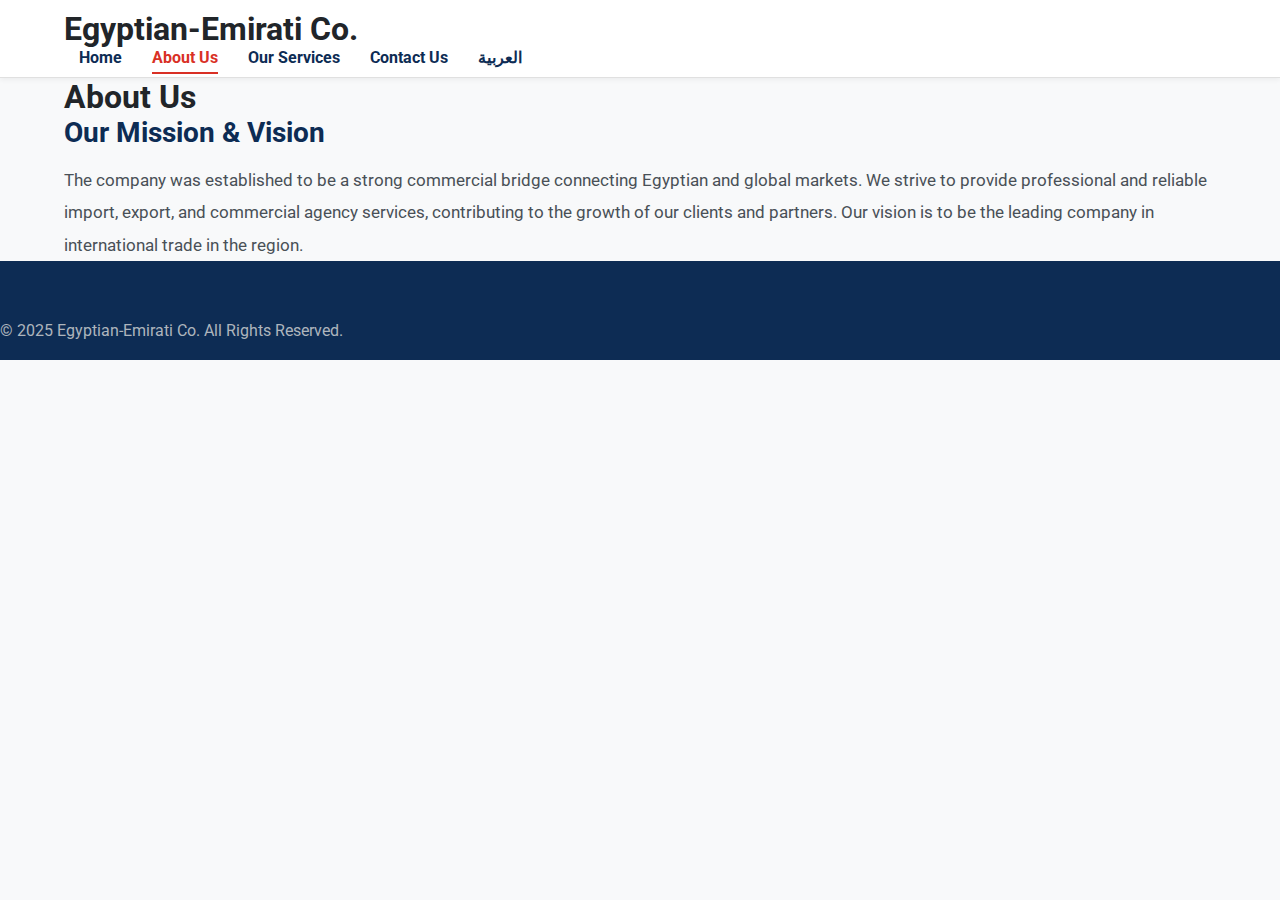
<file: about-en.html>
<!DOCTYPE html>
<html lang="en" dir="ltr">
<head>
    <meta charset="UTF-8">
    <meta name="viewport" content="width=device-width, initial-scale=1.0">
    <title>About Us - Egyptian-Emirati Co.</title>
    <link rel="stylesheet" href="style.css">
</head>
<body>
    <header>
        <div class="container">
            <div id="branding"><h1>Egyptian-Emirati <span class="accent">Co.</span></h1></div>
            <nav>
                <ul>
                    <li><a href="index-en.html">Home</a></li>
                    <li class="current"><a href="about-en.html">About Us</a></li>
                    <li><a href="services-en.html">Our Services</a></li>
                    <li><a href="contact-en.html">Contact Us</a></li>
                    <li><a href="about.html" class="lang-switch">العربية</a></li>
                </ul>
            </nav>
        </div>
    </header>

    <main class="main-content">
        <div class="container">
            <h1 class="page-title">About Us</h1>
            <div class="content-section">
                <h2>Our Mission & Vision</h2>
                <p>The company was established to be a strong commercial bridge connecting Egyptian and global markets. We strive to provide professional and reliable import, export, and commercial agency services, contributing to the growth of our clients and partners. Our vision is to be the leading company in international trade in the region.</p>
            </div>
        </div>
    </main>

    <footer><p>© 2025 Egyptian-Emirati Co. All Rights Reserved.</p></footer>
</body>
</html>
</file>
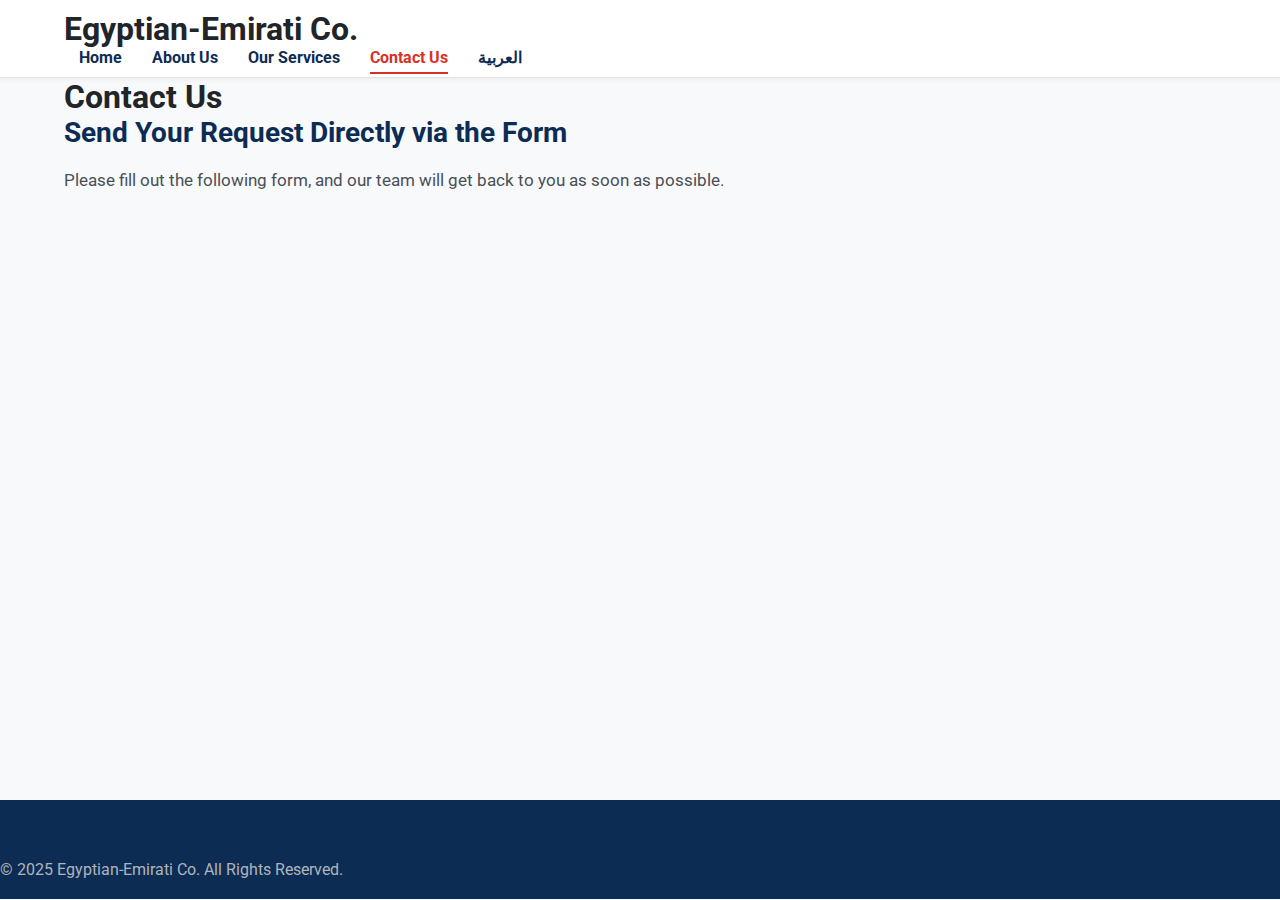
<file: contact-en.html>
<!DOCTYPE html>
<html lang="en" dir="ltr">
<head>
    <meta charset="UTF-8">
    <meta name="viewport" content="width=device-width, initial-scale=1.0">
    <title>Contact Us - Egyptian-Emirati Co.</title>
    <link rel="stylesheet" href="style.css">
</head>
<body>
    <header>
        <div class="container">
            <div id="branding"><h1>Egyptian-Emirati <span class="accent">Co.</span></h1></div>
            <nav>
                <ul>
                    <li><a href="index-en.html">Home</a></li>
                    <li><a href="about-en.html">About Us</a></li>
                    <li><a href="services-en.html">Our Services</a></li>
                    <li class="current"><a href="contact-en.html">Contact Us</a></li>
                    <li><a href="contact.html" class="lang-switch">العربية</a></li>
                </ul>
            </nav>
        </div>
    </header>
    <main class="main-content">
        <div class="container">
            <h1 class="page-title">Contact Us</h1>
            <div class="content-section">
                <h2>Send Your Request Directly via the Form</h2>
                <p>Please fill out the following form, and our team will get back to you as soon as possible.</p>
                <iframe width="100%" height="600px" src="https://forms.office.com/Pages/ResponsePage.aspx?id=DQSIkWdsW0yxEjajBLZtrQAAAAAAAAAAAAO__p1DddJUN0g4RUVLSk5DVzRKR0JGRjdOTk0yMzU1Ry4u&embed=true" frameborder="0" style="border:none; max-width:100%;"></iframe>
            </div>
        </div>
    </main>
    <footer><p>© 2025 Egyptian-Emirati Co. All Rights Reserved.</p></footer>
</body>
</html>
</file>
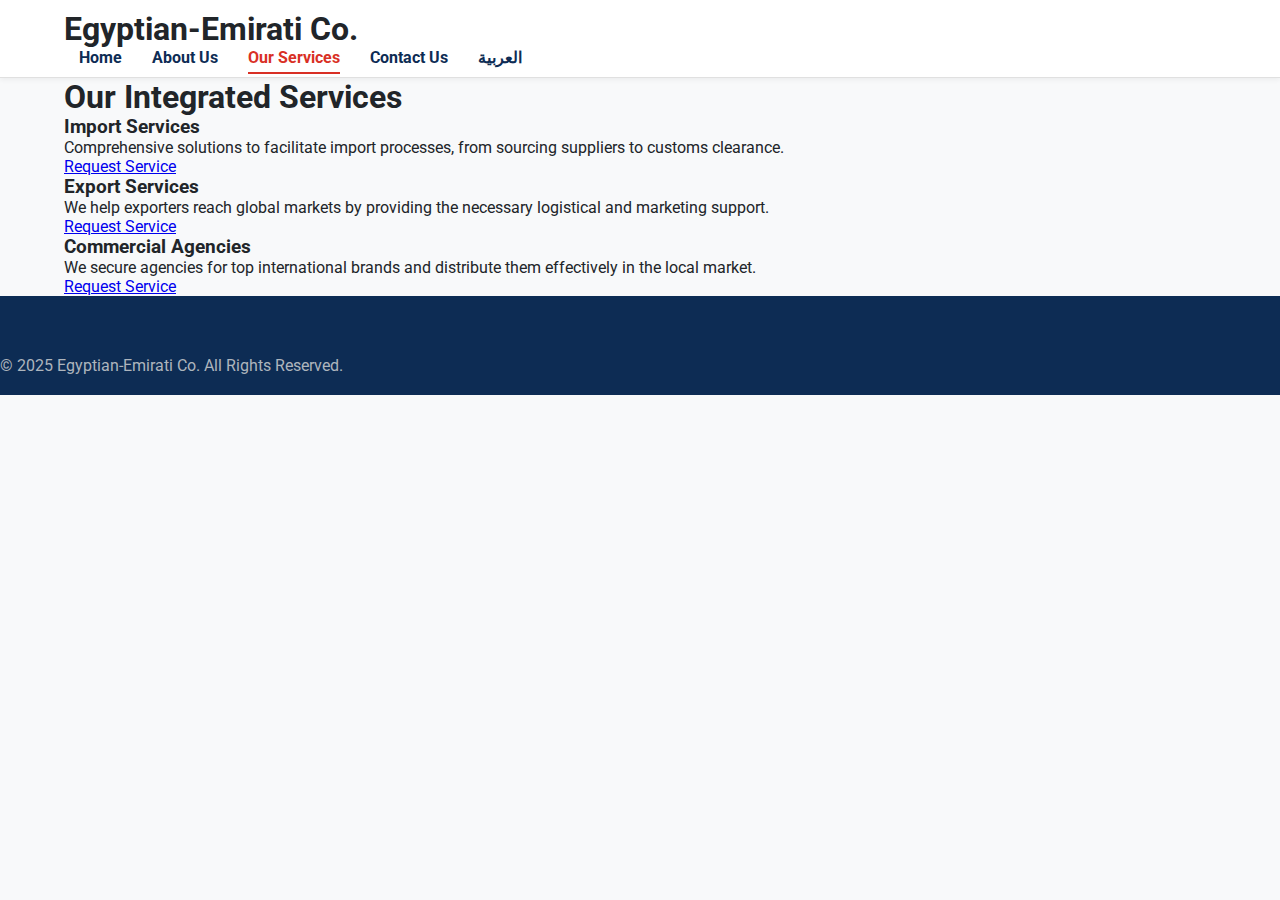
<file: services-en.html>
<!DOCTYPE html>
<html lang="en" dir="ltr">
<head>
    <meta charset="UTF-8">
    <meta name="viewport" content="width=device-width, initial-scale=1.0">
    <title>Our Services - Egyptian-Emirati Co.</title>
    <link rel="stylesheet" href="style.css">
</head>
<body>
    <header>
        <div class="container">
            <div id="branding"><h1>Egyptian-Emirati <span class="accent">Co.</span></h1></div>
            <nav>
                <ul>
                    <li><a href="index-en.html">Home</a></li>
                    <li><a href="about-en.html">About Us</a></li>
                    <li class="current"><a href="services-en.html">Our Services</a></li>
                    <li><a href="contact-en.html">Contact Us</a></li>
                    <li><a href="services.html" class="lang-switch">العربية</a></li>
                </ul>
            </nav>
        </div>
    </header>
    <main class="main-content">
        <div class="container">
            <h1 class="page-title">Our Integrated Services</h1>
            <div class="services-grid">
                <div class="card">
                    <div class="card-content">
                        <h3>Import Services</h3>
                        <p>Comprehensive solutions to facilitate import processes, from sourcing suppliers to customs clearance.</p>
                        <a href="#" class="card-link">Request Service</a> <!-- Your Link Here -->
                    </div>
                </div>
                <div class="card">
                    <div class="card-content">
                        <h3>Export Services</h3>
                        <p>We help exporters reach global markets by providing the necessary logistical and marketing support.</p>
                        <a href="#" class="card-link">Request Service</a> <!-- Your Link Here -->
                    </div>
                </div>
                <div class="card">
                    <div class="card-content">
                        <h3>Commercial Agencies</h3>
                        <p>We secure agencies for top international brands and distribute them effectively in the local market.</p>
                        <a href="#" class="card-link">Request Service</a> <!-- Your Link Here -->
                    </div>
                </div>
            </div>
        </div>
    </main>
    <footer><p>© 2025 Egyptian-Emirati Co. All Rights Reserved.</p></footer>
</body>
</html>
</file>
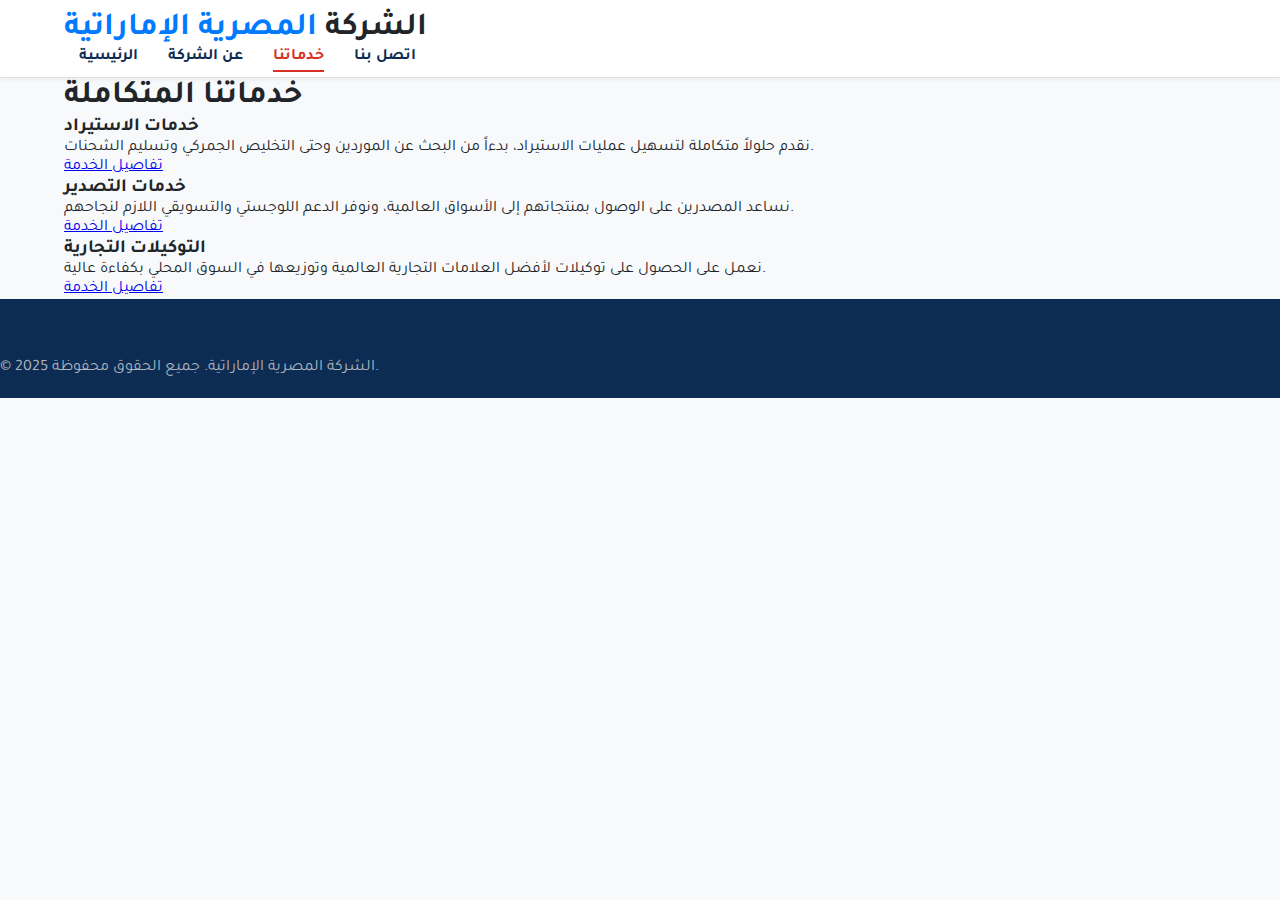
<file: services.html>
<!DOCTYPE html>
<html lang="ar">
<head>
    <meta charset="UTF-8">
    <meta name="viewport" content="width=device-width, initial-scale=1.0">
    <title>خدماتنا - المصرية الإماراتية</title>
    <link href="https://fonts.googleapis.com/css2?family=Tajawal:wght@400;700&display=swap" rel="stylesheet">
    <link rel="stylesheet" href="style.css">
</head>
<body>
    <header>
        <div class="container">
            <div id="branding">
                <h1>الشركة <span style="color: #007bff;">المصرية الإماراتية</span></h1>
            </div>
            <nav>
                <ul>
                    <li><a href="index.html">الرئيسية</a></li>
                    <li><a href="about.html">عن الشركة</a></li>
                    <li class="current"><a href="services.html">خدماتنا</a></li>
                    <li><a href="contact.html">اتصل بنا</a></li>
                </ul>
            </nav>
        </div>
    </header>

    <main class="main-content">
        <div class="container">
            <h1 class="page-title">خدماتنا المتكاملة</h1>
            <div class="services-grid">

                <div class="card">
                    <h3>خدمات الاستيراد</h3>
                    <p>نقدم حلولاً متكاملة لتسهيل عمليات الاستيراد، بدءاً من البحث عن الموردين وحتى التخليص الجمركي وتسليم الشحنات.</p>
                    <!--  هنا تضع رابط خدمة الاستيراد  -->
                    <a href="#" class="card-link">تفاصيل الخدمة</a>
                </div>

                <div class="card">
                    <h3>خدمات التصدير</h3>
                    <p>نساعد المصدرين على الوصول بمنتجاتهم إلى الأسواق العالمية، ونوفر الدعم اللوجستي والتسويقي اللازم لنجاحهم.</p>
                    <!--  هنا تضع رابط خدمة التصدير  -->
                    <a href="#" class="card-link">تفاصيل الخدمة</a>
                </div>
                
                <div class="card">
                    <h3>التوكيلات التجارية</h3>
                    <p>نعمل على الحصول على توكيلات لأفضل العلامات التجارية العالمية وتوزيعها في السوق المحلي بكفاءة عالية.</p>
                    <!--  هنا تضع رابط خدمة التوكيلات التجارية  -->
                    <a href="#" class="card-link">تفاصيل الخدمة</a>
                </div>

            </div>
        </div>
    </main>

    <footer>
        <p>© 2025 الشركة المصرية الإماراتية. جميع الحقوق محفوظة.</p>
    </footer>
</body>
</html>
</file>
<file: style.css>
/* --- Global Styles, Fonts, and Icons --- */
@import url('https://fonts.googleapis.com/css2?family=Tajawal:wght@400;500;700&family=Roboto:wght@400;500;700&display=swap');
@import url('https://cdnjs.cloudflare.com/ajax/libs/font-awesome/6.5.1/css/all.min.css');

:root {
    --primary-blue: #0d2c54;
    --accent-red: #D93025;
    --light-grey: #f8f9fa;
    --white: #ffffff;
    --dark-text: #212529;
}

/* --- Base Setup --- */
* { box-sizing: border-box; margin: 0; padding: 0; }
body { background-color: var(--light-grey); color: var(--dark-text); overflow-x: hidden; }
html[lang="ar"] { font-family: 'Tajawal', sans-serif; }
html[lang="en"] { font-family: 'Roboto', sans-serif; }
.container { width: 90%; max-width: 1200px; margin: auto; }

/* --- Header --- */
header { background: var(--white); padding: 10px 0; border-bottom: 1px solid #e0e0e0; box-shadow: 0 2px 5px rgba(0,0,0,0.05); position: sticky; top: 0; z-index: 1000; }
.header-content { display: flex; justify-content: space-between; align-items: center; }
#branding img { max-height: 50px; } /* Slightly smaller logo for better balance */

/* Desktop Navigation */
header nav { display: none; } /* Hide by default, show on larger screens */
@media (min-width: 992px) {
    header nav { display: block; }
}
header nav ul { list-style: none; display: flex; align-items: center; }
header nav li { margin: 0 15px; }
header nav a { color: var(--primary-blue); text-decoration: none; font-weight: 700; font-size: 16px; padding-bottom: 5px; border-bottom: 2px solid transparent; transition: color 0.3s, border-bottom-color 0.3s; }
header nav a:hover, header .current a { color: var(--accent-red); border-bottom-color: var(--accent-red); }

/* Hamburger Menu Icon (for Mobile/Tablet) */
.hamburger-menu {
    display: block;
    cursor: pointer;
    font-size: 28px;
    color: var(--primary-blue);
}
@media (min-width: 992px) {
    .hamburger-menu { display: none; }
}

/* Mobile Navigation Panel */
.mobile-nav {
    position: fixed;
    top: 0;
    right: -100%; /* Start off-screen for RTL */
    width: 280px;
    height: 100%;
    background-color: var(--primary-blue);
    padding-top: 60px;
    box-shadow: -5px 0 15px rgba(0,0,0,0.2);
    transition: right 0.4s ease-in-out;
    z-index: 1500;
}
.mobile-nav.open {
    right: 0;
}
html[lang="en"] .mobile-nav {
    right: auto;
    left: -100%;
}
html[lang="en"] .mobile-nav.open {
    left: 0;
}
.mobile-nav ul { list-style: none; }
.mobile-nav li { margin-bottom: 25px; text-align: center; }
.mobile-nav a { color: var(--white); text-decoration: none; font-size: 20px; font-weight: 700; }
.mobile-nav a:hover { color: #ffc107; }

.close-btn {
    position: absolute;
    top: 20px;
    right: 20px;
    font-size: 32px;
    color: var(--white);
    cursor: pointer;
}

/* --- Hero Section --- */
.hero { height: 85vh; /* Styles remain the same */ }
/* ... (All other styles from previous versions remain the same, only responsive changes are added below) ... */
.hero-content h1 { font-size: 48px; }
.hero-content p { font-size: 18px; }

/* --- Responsive Adjustments --- */
@media (max-width: 991px) {
    .page-header h1 { font-size: 36px; }
    .back-button { 
        position: static; 
        transform: none; 
        display: block; 
        margin-top: 20px; 
        color: var(--primary-blue);
        background: var(--white);
        padding: 10px;
        border-radius: 5px;
        width: fit-content;
        margin-left: auto;
        margin-right: auto;
    }
}

@media (max-width: 768px) {
    .hero { height: 70vh; }
    .hero-content h1 { font-size: 32px; }
    .hero-content p { font-size: 16px; }
    .page-title { font-size: 32px; }
    .page-subtitle { font-size: 16px; }
    .content-grid { grid-template-columns: 1fr; text-align: center; }
    .content-grid-icon { margin-bottom: 20px; }
    .cta-content h2 { font-size: 28px; }
    .cookie-consent-banner { flex-direction: column; text-align: center; gap: 15px; }
    .cookie-consent-banner button { margin: 0; }
}

/* ... Paste all other styles from the previous final version here ... */
/* For brevity, I'll add only the necessary ones. Make sure ALL your previous styles are here. */
.page-header{background:var(--primary-blue);color:var(--white);padding:60px 0;text-align:center}.page-header h1{font-size:42px;margin-bottom:10px}.page-header-container{position:relative}.back-button{display:inline-flex;align-items:center;gap:8px;position:absolute;top:50%;right:0;transform:translateY(-50%);color:var(--white);text-decoration:none;font-weight:500;transition:color .3s}.back-button:hover{color:#ffc107}.page-section{padding:80px 0}.content-grid{display:grid;grid-template-columns:1fr 2fr;gap:50px;align-items:center;margin-bottom:60px}.content-grid-icon{font-size:80px;color:var(--accent-red);text-align:center}.content-section h2{font-size:28px;color:var(--primary-blue);margin-bottom:15px}.content-section p{line-height:1.9;font-size:17px;color:#495057}.mission-section{background:var(--white);padding:60px;border-radius:8px;text-align:center;box-shadow:0 4px 25px rgba(0,0,0,.07);border-left:5px solid var(--accent-red)}.mission-section .feature-icon{color:var(--primary-blue)}.cookie-consent-banner{position:fixed;bottom:0;left:0;right:0;background-color:rgba(13,44,84,.95);color:var(--white);padding:20px;box-shadow:0 -2px 10px rgba(0,0,0,.2);display:flex;justify-content:space-between;align-items:center;z-index:2000;transform:translateY(100%);transition:transform .5s ease-in-out}.cookie-consent-banner.active{transform:translateY(0)}.cookie-text{margin:0;flex-grow:1}.cookie-consent-banner button{background-color:var(--accent-red);color:var(--white);border:none;padding:10px 25px;border-radius:5px;cursor:pointer;font-family:'Tajawal',sans-serif;font-weight:700;margin-right:20px}footer{background-color:var(--primary-blue);color:#adb5bd;padding:60px 0 20px 0;margin-top:0}.footer-grid{display:grid;grid-template-columns:repeat(auto-fit,minmax(250px,1fr));gap:40px;padding-bottom:40px;border-bottom:1px solid #1a3c63}.footer-col h4{color:var(--light-text);font-size:18px;margin-bottom:20px}.footer-col p,.footer-col a{color:#adb5bd;text-decoration:none;line-height:1.9;display:flex;align-items:center;gap:10px}.footer-col a:hover{color:var(--light-text)}.footer-col ul{list-style:none}.footer-col li{margin-bottom:10px}.footer-bottom{text-align:center;padding-top:20px;font-size:14px}html[lang=en] .back-button{right:auto;left:0}html[lang=en] .mission-section{border-left:none;border-right:5px solid var(--accent-red)}.hero{color:var(--light-text);height:85vh;display:flex;align-items:center;justify-content:center;text-align:center;position:relative;background:var(--primary-blue)}.hero::before{content:'';position:absolute;top:0;left:0;right:0;bottom:0;background-image:url('https://images.unsplash.com/photo-1611095790444-1dfa35e37b52?q=80&w=2070&auto=format&fit=crop');background-size:cover;background-position:center;opacity:.15}.hero-content{position:relative;z-index:2}.hero h1{font-size:52px;font-weight:700;margin-bottom:20px;text-shadow:1px 1px 3px rgba(0,0,0,.4)}.hero p{font-size:20px;max-width:650px;margin-bottom:30px}.button-primary{background-color:var(--accent-red);color:var(--light-text);padding:15px 35px;text-decoration:none;font-weight:700;border-radius:5px;transition:background-color .3s,transform .3s;display:inline-block}.button-primary:hover{background-color:#c5221b;transform:translateY(-3px)}.page-subtitle{text-align:center;max-width:700px;margin:0 auto 60px auto;color:#6c757d;font-size:18px;line-height:1.7}.features-grid{display:grid;grid-template-columns:repeat(auto-fit,minmax(300px,1fr));gap:30px}.feature-card{background:#fff;border-radius:8px;box-shadow:0 4px 25px rgba(0,0,0,.07);padding:35px;text-align:center}.feature-icon{font-size:48px;color:var(--accent-red);margin-bottom:20px}.feature-card h3{color:var(--primary-blue);font-size:22px;margin-bottom:15px}.feature-card p{line-height:1.7;color:#495057}.stats-section{background-color:var(--primary-blue);color:var(--light-text);padding:60px 0}.stats-grid{display:grid;grid-template-columns:repeat(auto-fit,minmax(200px,1fr));gap:30px;text-align:center}.stat-number{font-size:48px;font-weight:700}.stat-label{font-size:16px;color:#adb5bd}.cta-section{background-color:var(--light-grey);text-align:center}.cta-content{background-color:#fff;padding:60px;border-radius:8px;box-shadow:0 4px 25px rgba(0,0,0,.07)}.cta-content h2{font-size:32px;color:var(--primary-blue);margin-bottom:15px}.animate-on-scroll{opacity:0;transform:translateY(30px);transition:opacity .6s ease-out,transform .6s ease-out}.animate-on-scroll.is-visible{opacity:1;transform:translateY(0)}
</file>
